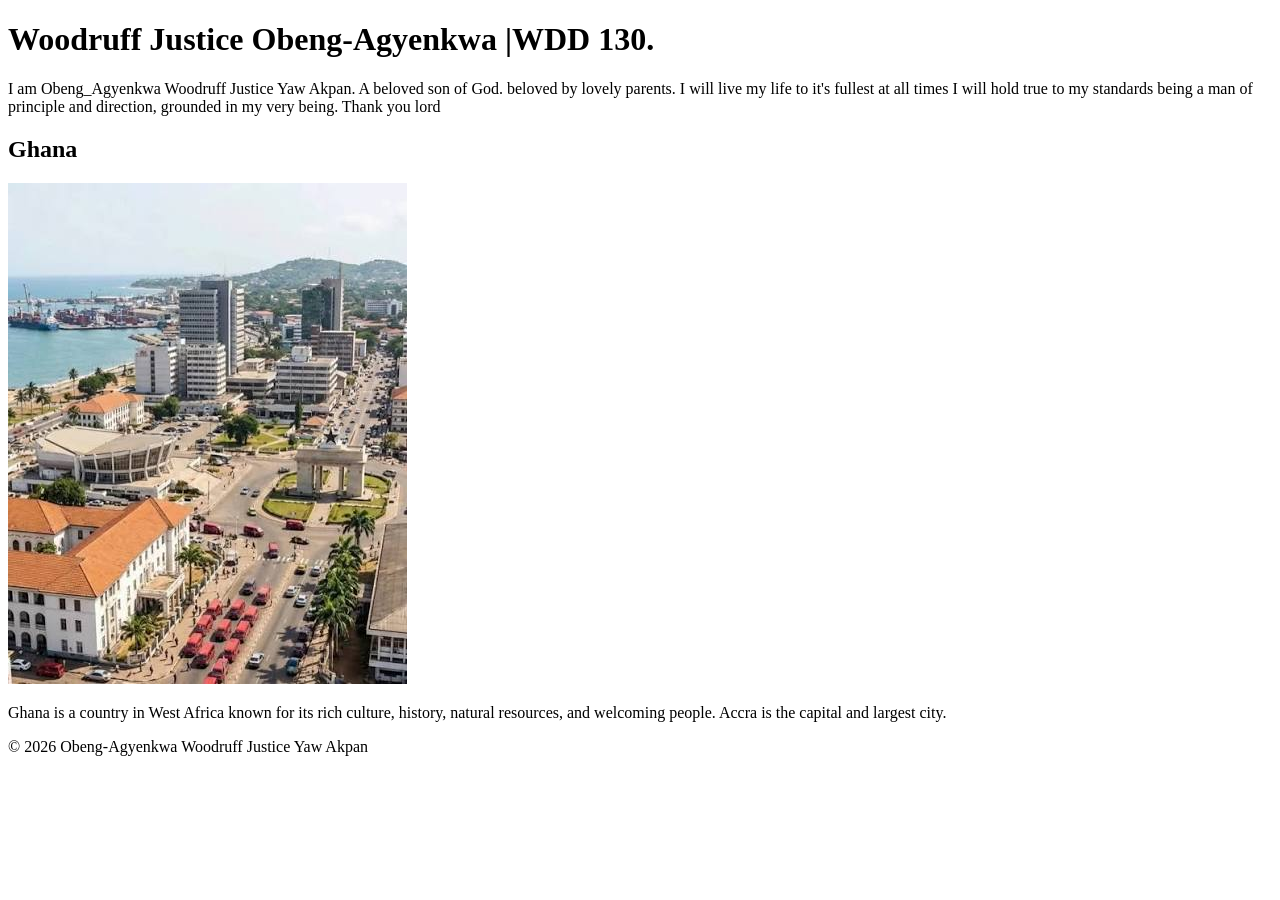
<file: W0/index.html>
<!DOCTYPE html>
<html lang="en">

<head>
    <meta charset="UTF-8">
    <meta name="viewport" content="width=device-width, initial-scale=1.0">
    <title>Woodruff Justiice Obeng-Agyenkwa|WDD 130</title>

    <meta name="description"
      content="Woodruff's WDD 130 home page for learning web fundamentals and web development.">
    <meta name="author" content="Obeng-Agyenkwa Woodruff Justice">


</head>

<body>

    <header>

        <main>
            <h1> Woodruff Justice Obeng-Agyenkwa |WDD 130.</h1>
            <p> I am Obeng_Agyenkwa Woodruff Justice Yaw Akpan. A beloved son of God. beloved by
                lovely
                parents. I will live my life to it's fullest at all times I will hold true to my
                standards
                being a man of principle and direction, grounded in my very being. Thank you lord
            </p>

            <nav><a href=" The Rafting Website"></a></nav>

        </main>


        <aside>
            <h2>Ghana</h2>
            <img src="images.jpg" alt="Ghana landscape">
            <p>Ghana is a country in West Africa known for its rich culture, history, natural
                resources,
                and
                welcoming people. Accra is the capital and largest city.</p>
        </aside>
    </header>


</body>

<footer>

    <p>&copy; 2026 Obeng-Agyenkwa Woodruff Justice Yaw Akpan</p>

</footer>

</html>
</file>
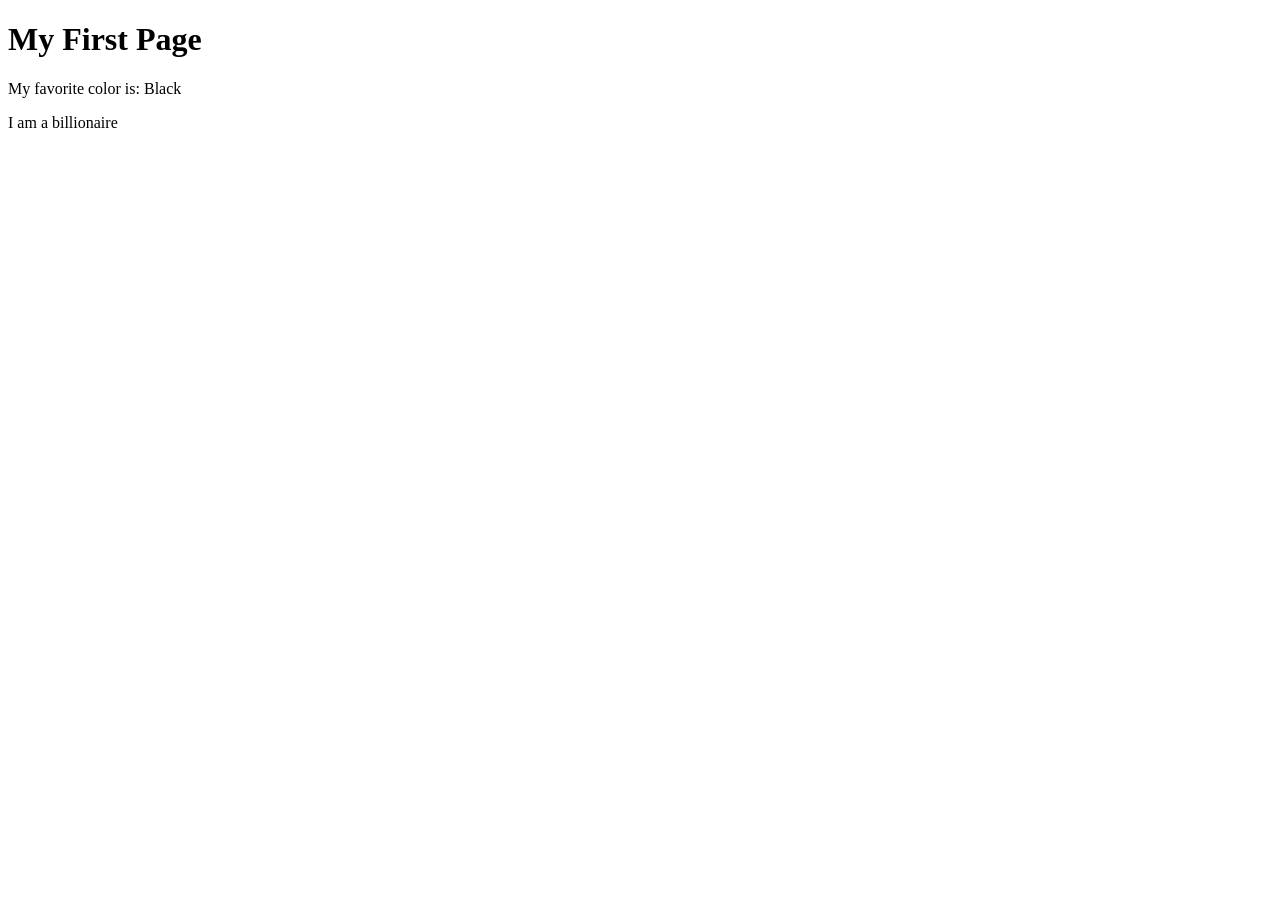
<file: week01/first-page.html>
<!DOCTYPE html>
<html lang="en">

<head>
    <meta charset="UTF-8">
    <meta name="viewport" content="width=device-width, initial-scale=1.0">
    <title>My First Page</title>
</head>


<body>
    <h1>My First Page</h1>
    <p>My favorite color is: Black </p>
    <p>I am a billionaire </p>
</body>

</html>
</file>
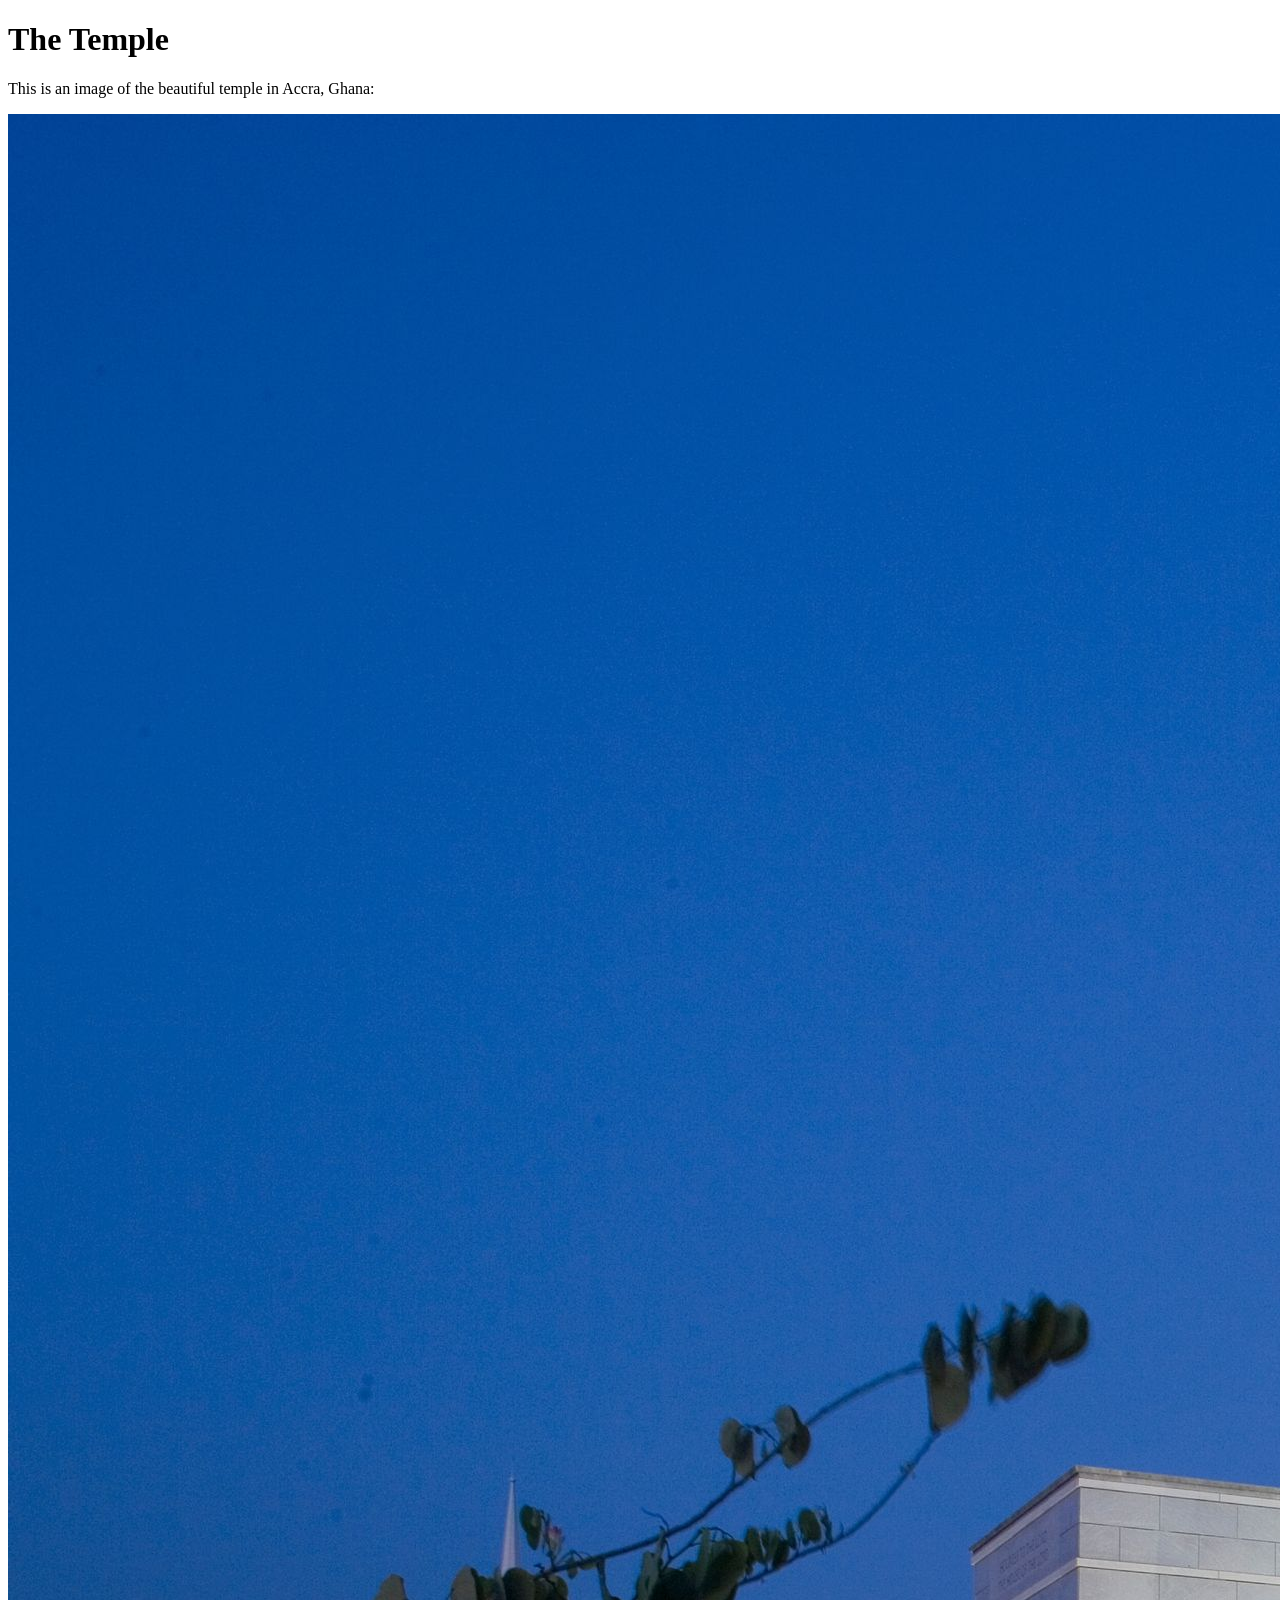
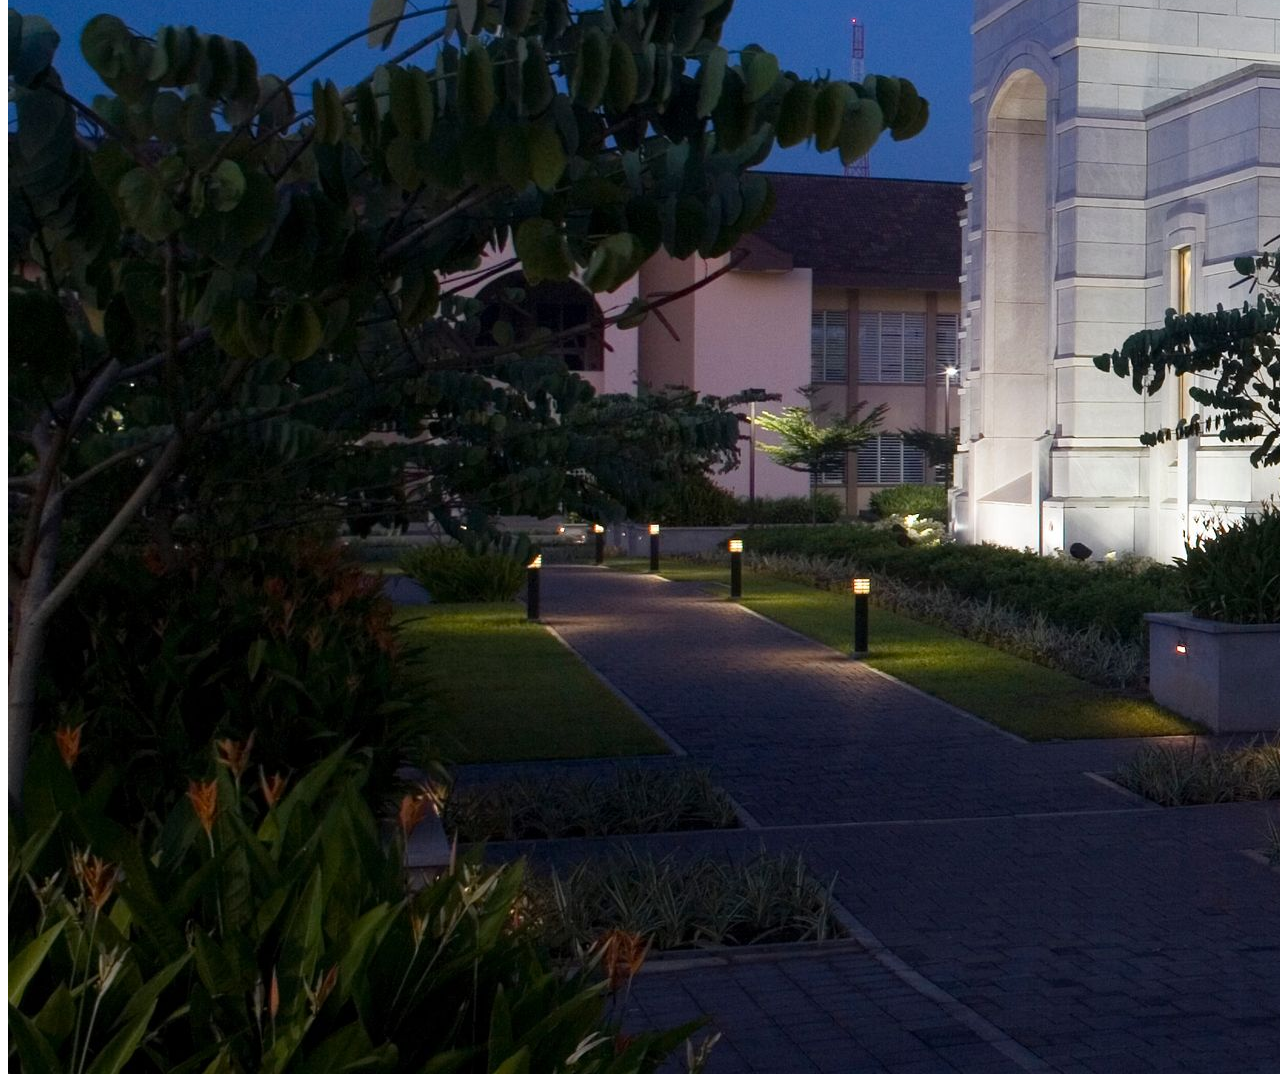
<file: week01/images.html>
<!DOCTYPE html>
<html lang="en">
<head>
    <meta charset="UTF-8">
    <meta name="viewport" content="width=device-width, initial-scale=1.0">
    <title>Temple Image</title>
</head>
<body>
    <h1>The Temple</h1>
    <p>This is an image of the beautiful temple in Accra, Ghana:</p>
    <img src="images/temple-large.jpeg" alt="The Accra Ghana Temple">
    
</body>
</html>
</file>
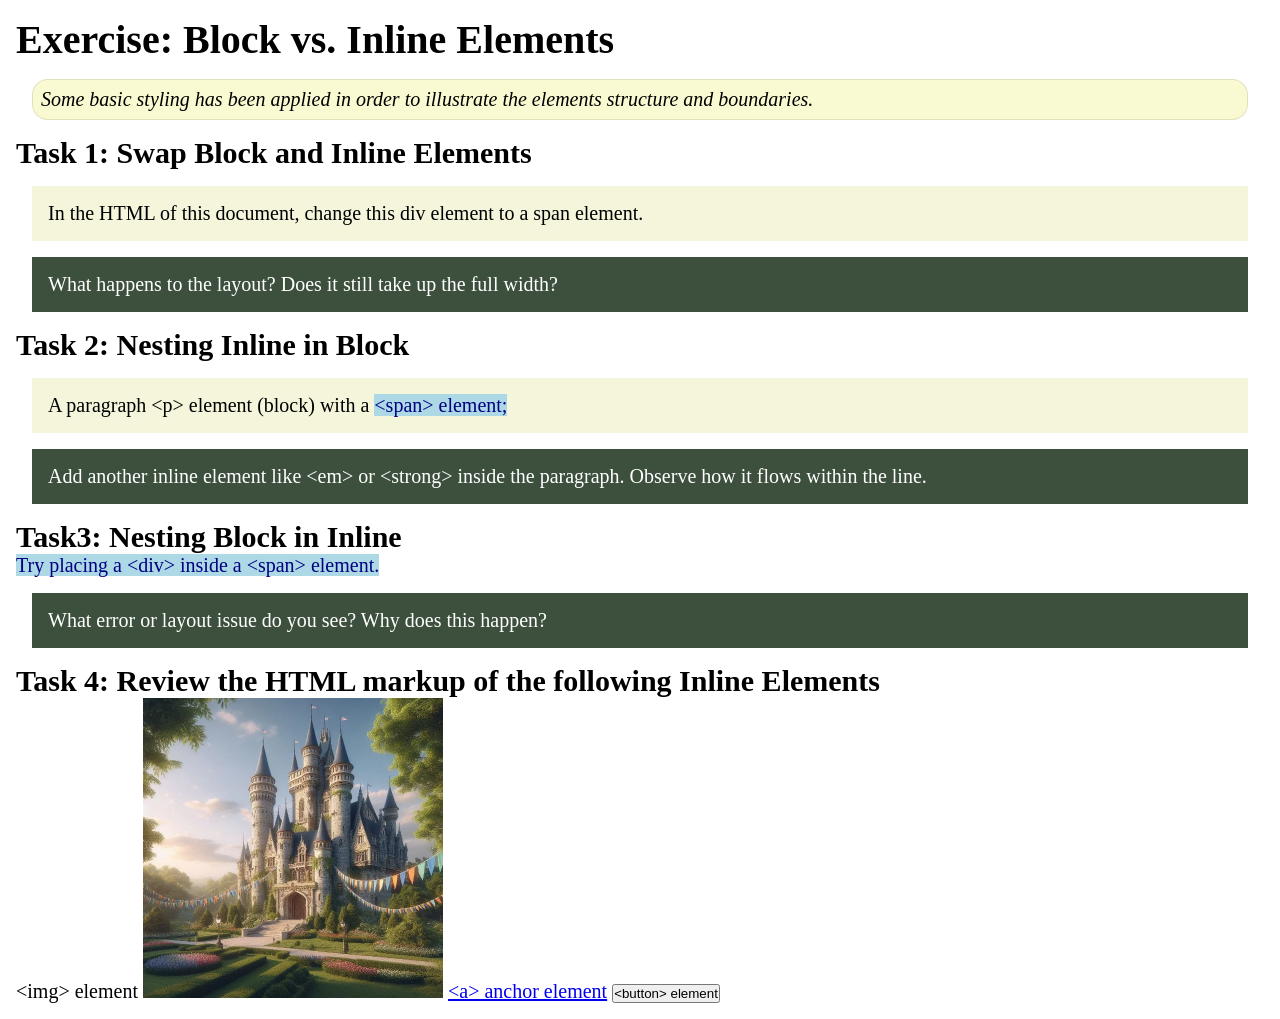
<file: week02/block-vs-inline.html>
<!DOCTYPE html>
<html lang="en">

<head>
    <meta charset="UTF-8">
    <meta name="viewport" content="width=device-width, initial-scale=1.0">
    <title>Exercise: Block vs. Inline Elements</title>
    <link rel="stylesheet" href="styles/block-vs-inline.css">
</head>

<body>
    <main>
        <h1>Exercise: Block vs. Inline Elements</h1>
        <p class="note">Some basic styling has been applied in order to illustrate the elements structure and
            boundaries.</p>

        <h2>Task 1: Swap Block and Inline Elements</h2>
        <div>In the HTML of this document, change this div element to a span element.</div>

        <p class="question">What happens to the layout? Does it still take up the full width?</p>

        <h2>Task 2: Nesting Inline in Block</h2>
        <p>A paragraph &lt;p&gt; element (block) with a <span>&lt;span&gt; element;</span></p>
        <p class="question">Add another inline element like &lt;em&gt; or &lt;strong&gt; inside the paragraph. Observe
            how it flows within the line.</p>

        <h2>Task3: Nesting Block in Inline</h2>
        <span>Try placing a &lt;div&gt; inside a &lt;span&gt; element.</span>
            <p class="question">What error or layout issue do you see? Why does this happen?</p>


            <h2>Task 4: Review the HTML markup of the following Inline Elements</h2>
        &lt;img&gt; element
        <img src="images/castle.webp" alt="placeholder image (images are inline)" width="300" height="300">
        <a href="https://churchofjesuschrist.org">&lt;a&gt; anchor element</a>
        <button type="button">&lt;button&gt; element</button>
    </main>
</body>

</html>
</file>
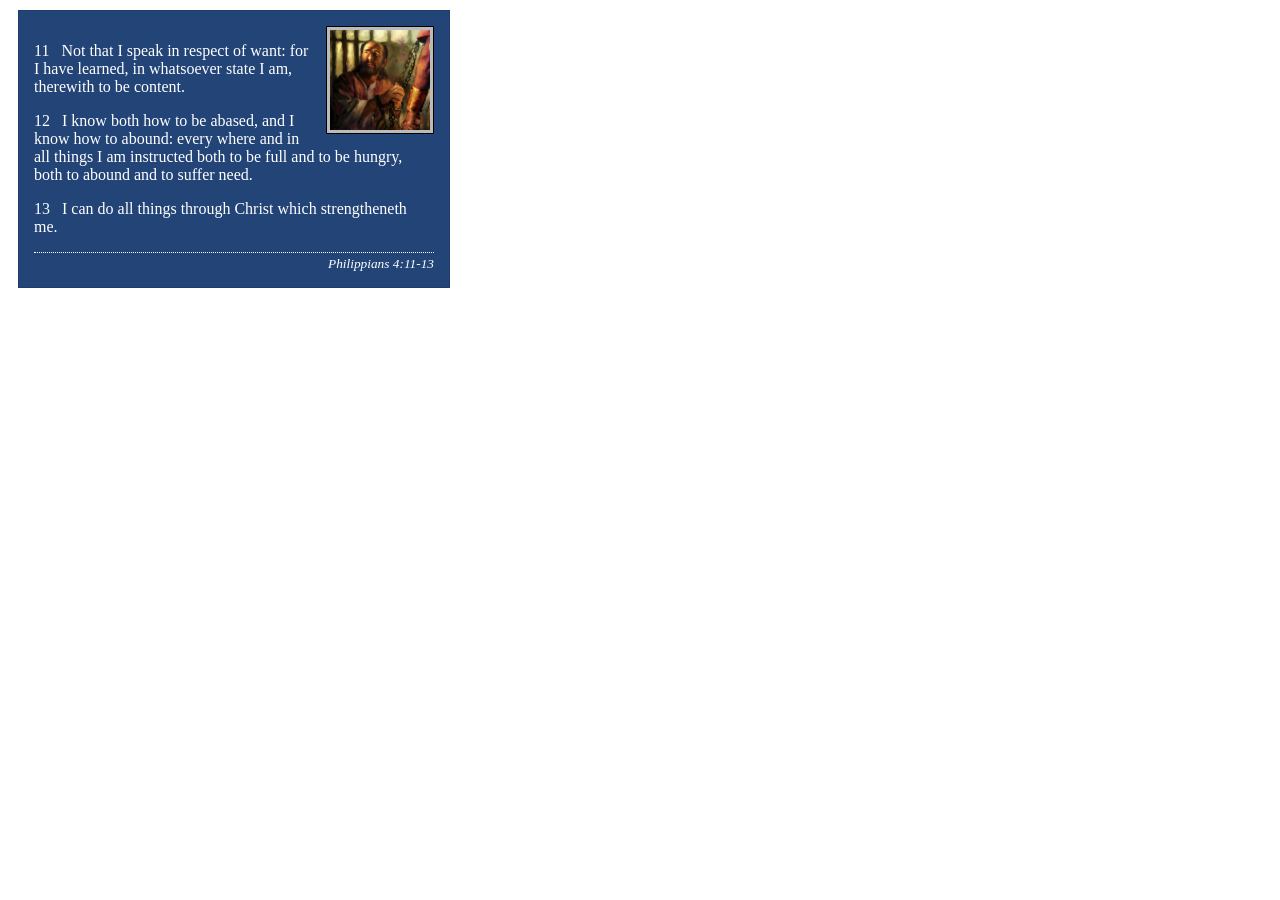
<file: week02/box-model-solution.html>
<!DOCTYPE html>
<html lang="en">
<head>
    <meta charset="UTF-8">
    <meta name="viewport" content="width=device-width, initial-scale=1.0">
    <title>Box Model Activity</title>
    <link rel="stylesheet" href="styles/box-model-solution.css">
</head>
<body>
    <main>
        <div class="callout">
            <img src="images/apostle-paul-imprisoned.webp" alt="Paul the Apostle - Imprisoned in Rome" width="200" height="200">
            <blockquote>
                <p>11 &nbsp; Not that I speak in respect of want: for I have learned, in whatsoever state I am, therewith to be content.</p>
                <p>12 &nbsp; I know both how to be abased, and I know how to abound: every where and in all things I am instructed both to be full and to be hungry, both to abound and to suffer need.</p>
                <p>13 &nbsp; I can do all things through Christ which strengtheneth me.</p>
            </blockquote>
            <cite>Philippians 4:11-13</cite>
        </div>
    </main>
</body>
</html>
</file>
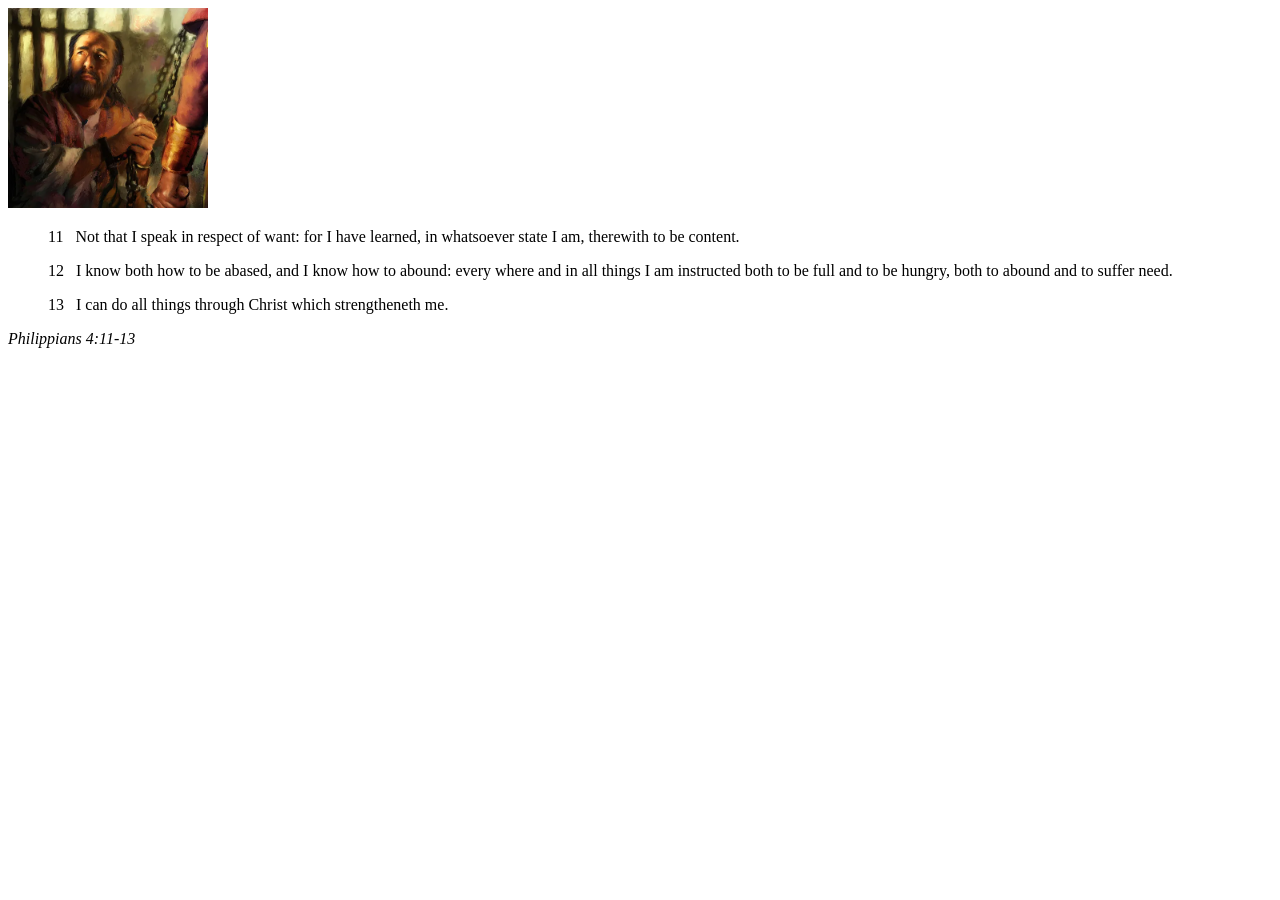
<file: week02/box-model.html>
<!DOCTYPE html>
<html lang="en">
<head>
    <meta charset="UTF-8">
    <meta name="viewport" content="width=device-width, initial-scale=1.0">
    <title>Box Model Activity</title>
</head>
<body>
    <main>
        <div class="callout">
            <img src="images/apostle-paul-imprisoned.webp" alt="Paul the Apostle - Imprisoned in Rome" width="200" height="200">
            <blockquote>
                <p>11 &nbsp; Not that I speak in respect of want: for I have learned, in whatsoever state I am, therewith to be content.</p>
                <p>12 &nbsp; I know both how to be abased, and I know how to abound: every where and in all things I am instructed both to be full and to be hungry, both to abound and to suffer need.</p>
                <p>13 &nbsp; I can do all things through Christ which strengtheneth me.</p>
            </blockquote>
            <cite>Philippians 4:11-13</cite>
        </div>
    </main>
</body>
</html>
</file>
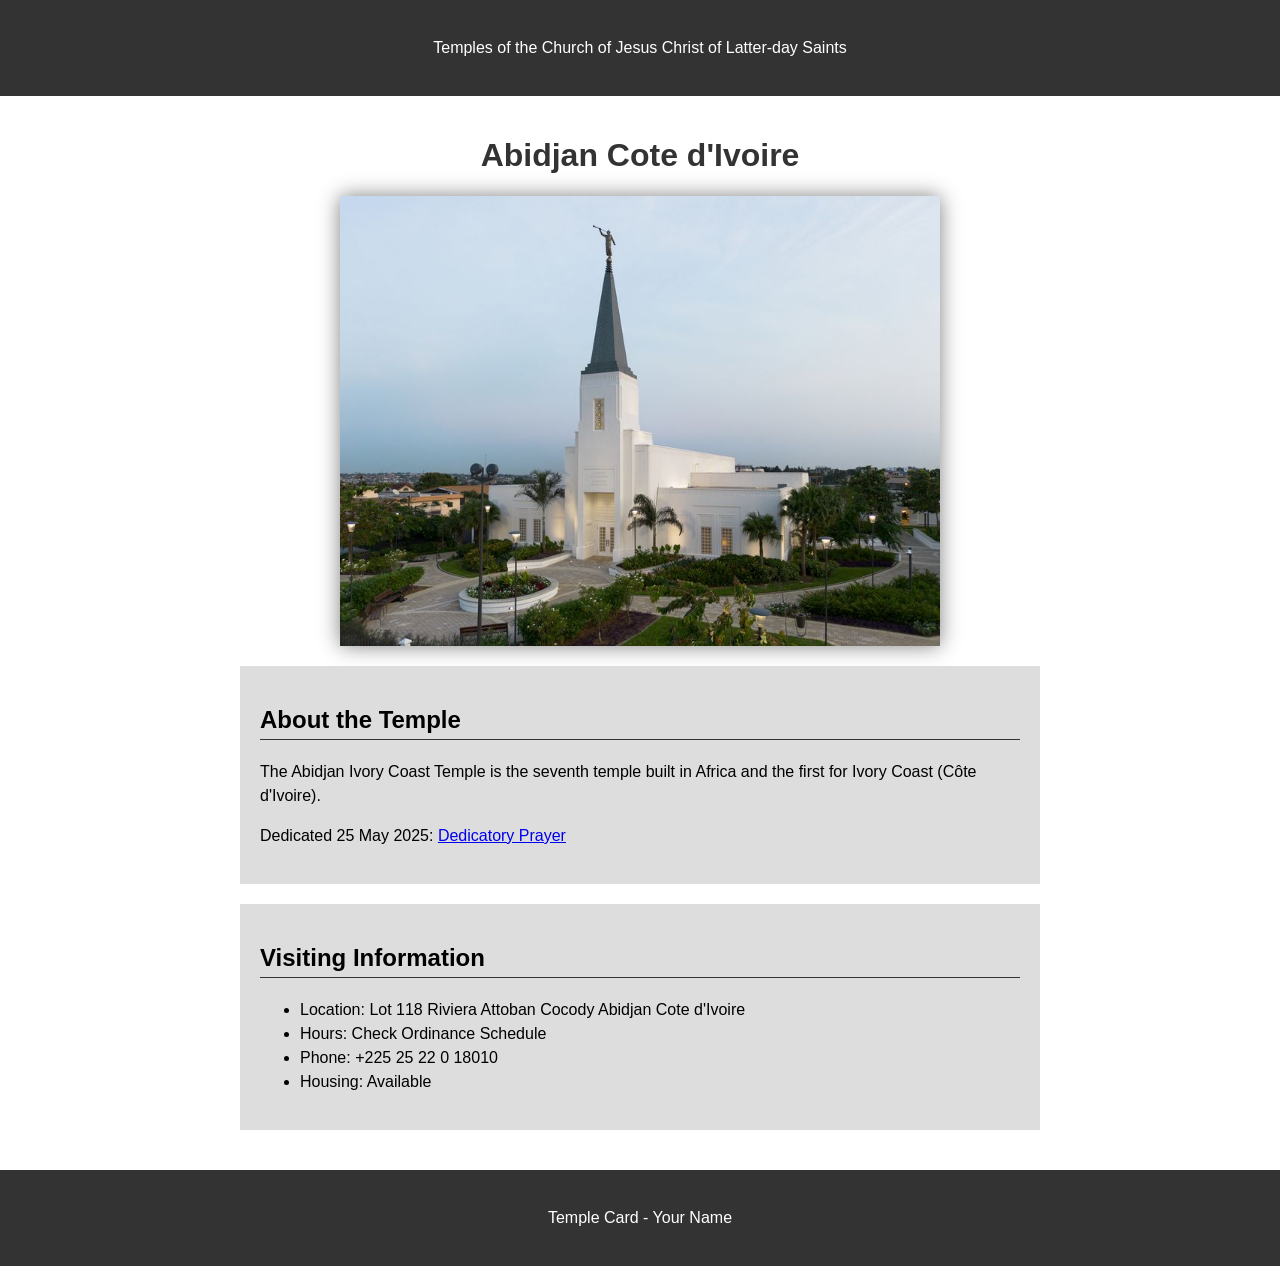
<file: week02/temple.html>
<!DOCTYPE html>
<html lang="en">

<head>
    <meta charset="UTF-8">
    <meta name="viewport" content="width=device-width, initial-scale=1.0">
    <title>Temple Card - Abidjan Cote d'Ivoire</title>

    <link rel="stylesheet" href="temple.css">
</head>

<body>
    <header>
        <p>Temples of the Church of Jesus Christ of Latter-day Saints</p>
    </header>
    <main>
        <h1>Abidjan Cote d'Ivoire</h1>
        <picture>
            <img src="images/abidjan-ivory-coast.jpeg" alt="Abidjan Cote d'Ivoire Temple">
        </picture>
        <section>
            <h2>About the Temple</h2>
            <p>The Abidjan Ivory Coast Temple is the seventh temple built in Africa and the first
                for Ivory Coast (Côte
                d'Ivoire).</p>
            <p>Dedicated 25 May 2025: <a
                  href="https://www.churchofjesuschrist.org/temples/dedicatory-prayer/abidjan-ivory-coast-temple/2025-05-25?lang=eng"
                  target="_blank" rel="noopener noreferrer">Dedicatory Prayer</a></p>
        </section>
        <section>
            <h2>Visiting Information</h2>
            <ul>
                <li>Location: Lot 118 Riviera Attoban Cocody Abidjan Cote d'Ivoire</li>
                <li>Hours: Check Ordinance Schedule</li>
                <li>Phone: +225 25 22 0 18010</li>
                <li>Housing: Available</li>
            </ul>
        </section>
    </main>
    <footer>
        <p>Temple Card - Your Name</p>
    </footer>
</body>

</html>
</file>
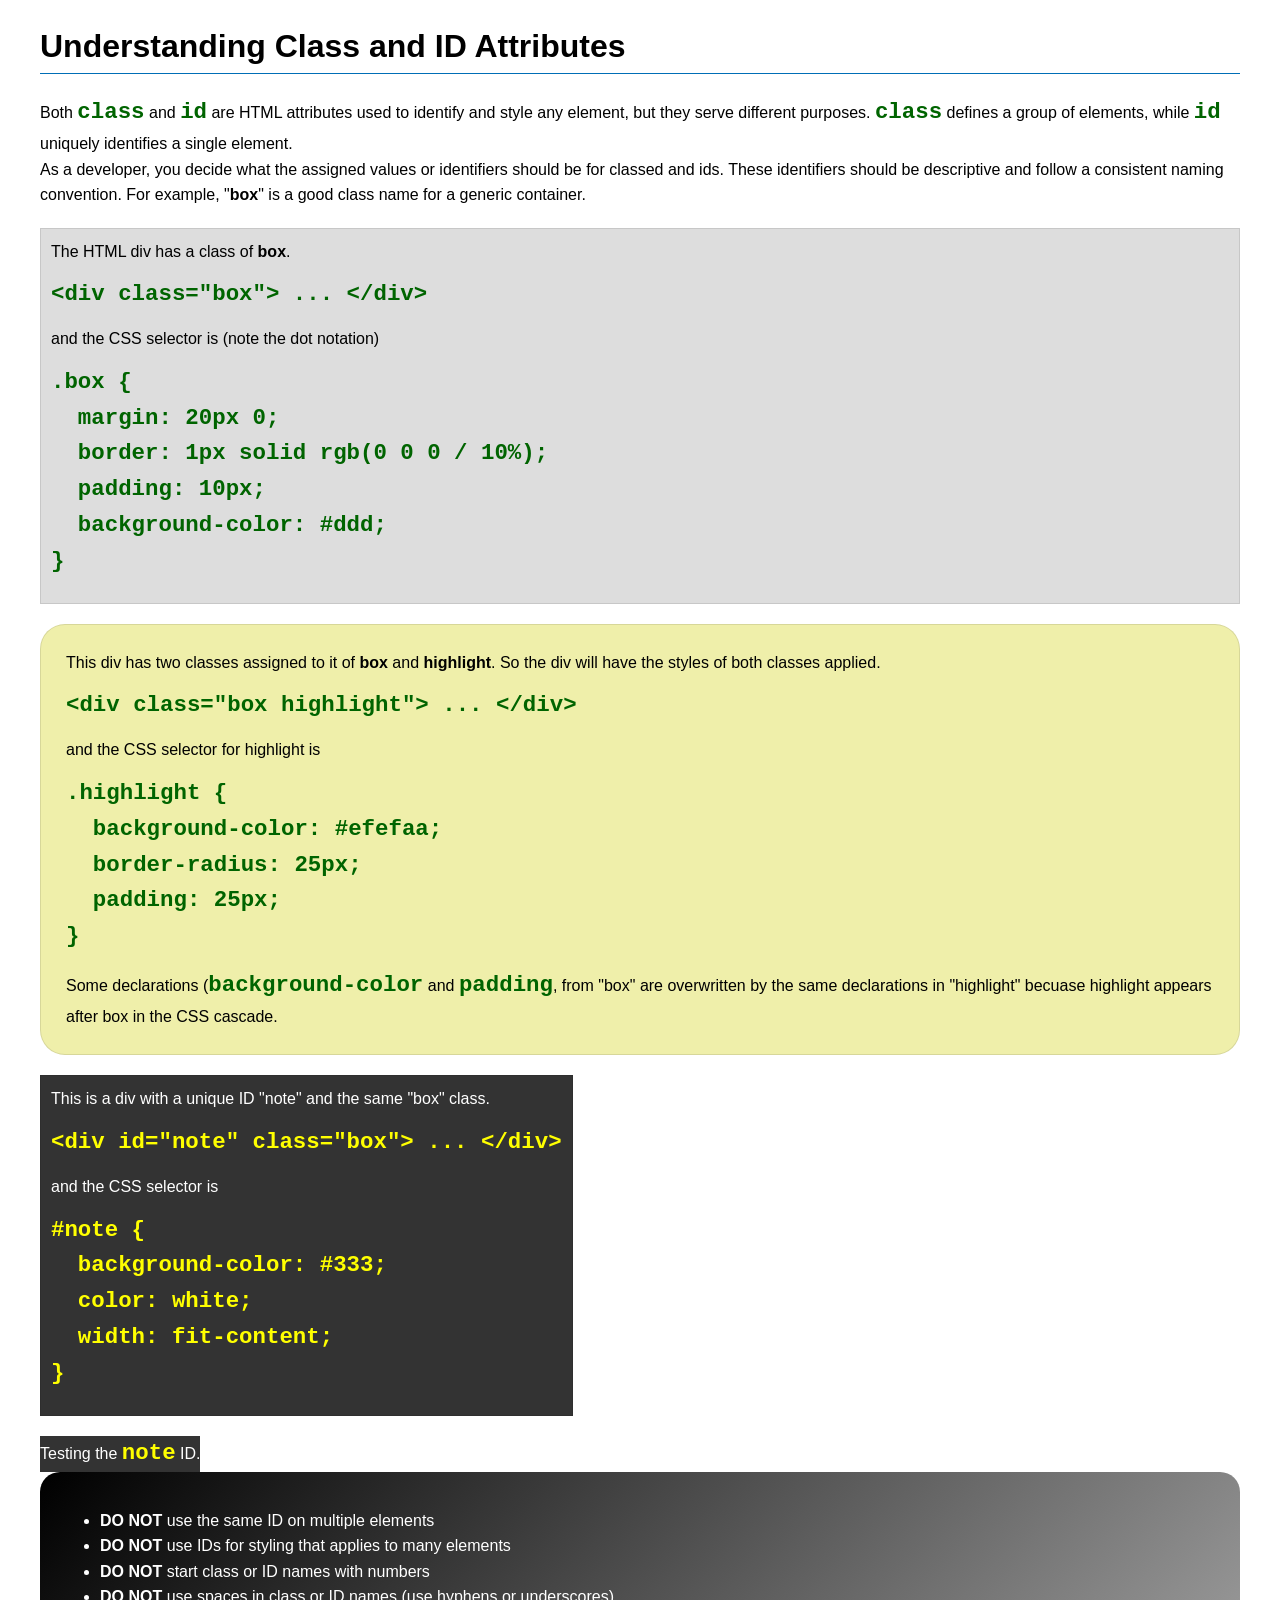
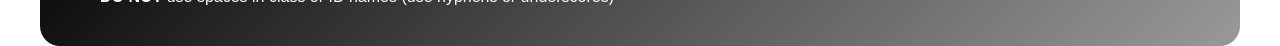
<file: week03/class-and-id.html>
<!DOCTYPE html>
<html lang="en">

<head>
    <meta charset="UTF-8">
    <meta name="viewport" content="width=device-width, initial-scale=1.0">
    <title>Class vs ID Attributes</title>
    <link rel="stylesheet" href="styles/class-and-id.css">
</head>

<body>
    <h1>Understanding Class and ID Attributes</h1>
    <p>Both <code>class</code> and <code>id</code> are HTML attributes used to identify and style any element, but they
        serve different purposes. <code>class</code> defines a group of elements, while <code>id</code> uniquely
        identifies a single element.</p>
    <p>As a developer, you decide what the assigned values or identifiers should be for classed and ids. These
        identifiers should be
        descriptive and follow a consistent naming convention. For example, "<strong>box</strong>" is a good class name
        for a generic container.</p>
    <div class="box">
        <p>The HTML div has a class of <strong>box</strong>.</p>
        <pre><code class="html">&lt;div class="box"&gt; ... &lt;/div&gt;</code></pre>
        and the CSS selector is (note the dot notation)
        <pre><code class="css">.box {
  margin: 20px 0;
  border: 1px solid rgb(0 0 0 / 10%);
  padding: 10px;
  background-color: #ddd; 
}</code></pre>
    </div>

    <div class="box highlight">
        <p>This div has two classes assigned to it of <strong>box</strong> and <strong>highlight</strong>. So the div
            will have the styles of both classes applied.</p>
        <pre><code class="html">&lt;div class="box highlight"&gt; ... &lt;/div&gt;</code></pre>
        and the CSS selector for highlight is
        <pre><code class="css">.highlight {
  background-color: #efefaa;
  border-radius: 25px;
  padding: 25px;
}</code></pre>
<p>Some declarations (<code>background-color</code> and <code>padding</code>, from "box" are overwritten by the same declarations in "highlight" becuase highlight appears after box in the CSS cascade.</p>
    </div>

    <div id="note" class="box">
        <p>This is a div with a unique ID "note" and the same "box" class.</p>
        <pre><code class="html">&lt;div id="note" class="box"&gt; ... &lt;/div&gt;</code></pre>
        and the CSS selector is
        <pre><code class="css">#note {
  background-color: #333;
  color: white;
  width: fit-content;
}</code></pre>
    </div>

    <div id="note">
        <p>Testing the <code>note</code> ID.</p>
    </div>

    <section id="best-practice">
        <ul>
            <li><strong>DO NOT</strong> use the same ID on multiple elements</li>
            <li><strong>DO NOT</strong> use IDs for styling that applies to many elements</li>
            <li><strong>DO NOT</strong> start class or ID names with numbers</li>
            <li><strong>DO NOT</strong> use spaces in class or ID names (use hyphens or underscores)</li>
        </ul>
    </section>




</body>

</html>
</file>
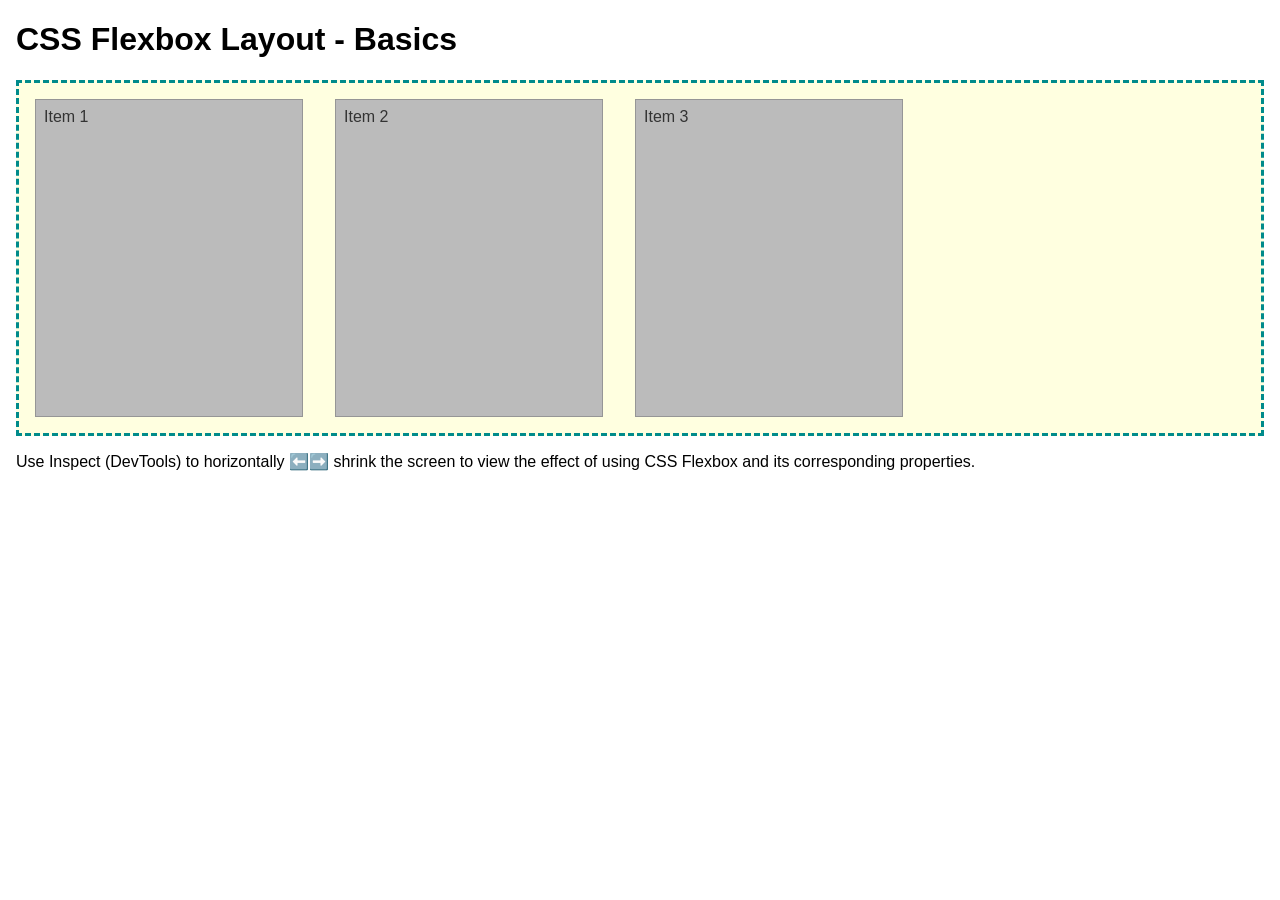
<file: week04/flexbox-layout.html>
<!DOCTYPE html>
<html lang="en">
<head>
    <meta charset="UTF-8">
    <meta name="viewport" content="width=device-width, initial-scale=1.0">
    <title>CSS Flexbox Layout - Basics</title>
    <link rel="stylesheet" href="styles/flexbox.css">
</head>
<body>
    <main>
        <h1>CSS Flexbox Layout - Basics</h1>
        <div class="flex-container">
            <div class="flex-item item1">Item 1</div>
            <div class="flex-item item2">Item 2</div>
            <div class="flex-item item3">Item 3</div>
        </div>
        <p>Use Inspect (DevTools) to horizontally ⬅️➡️ shrink the screen to view the effect of using CSS Flexbox and its corresponding properties.</p>
    </main>
</body>
</html>
</file>
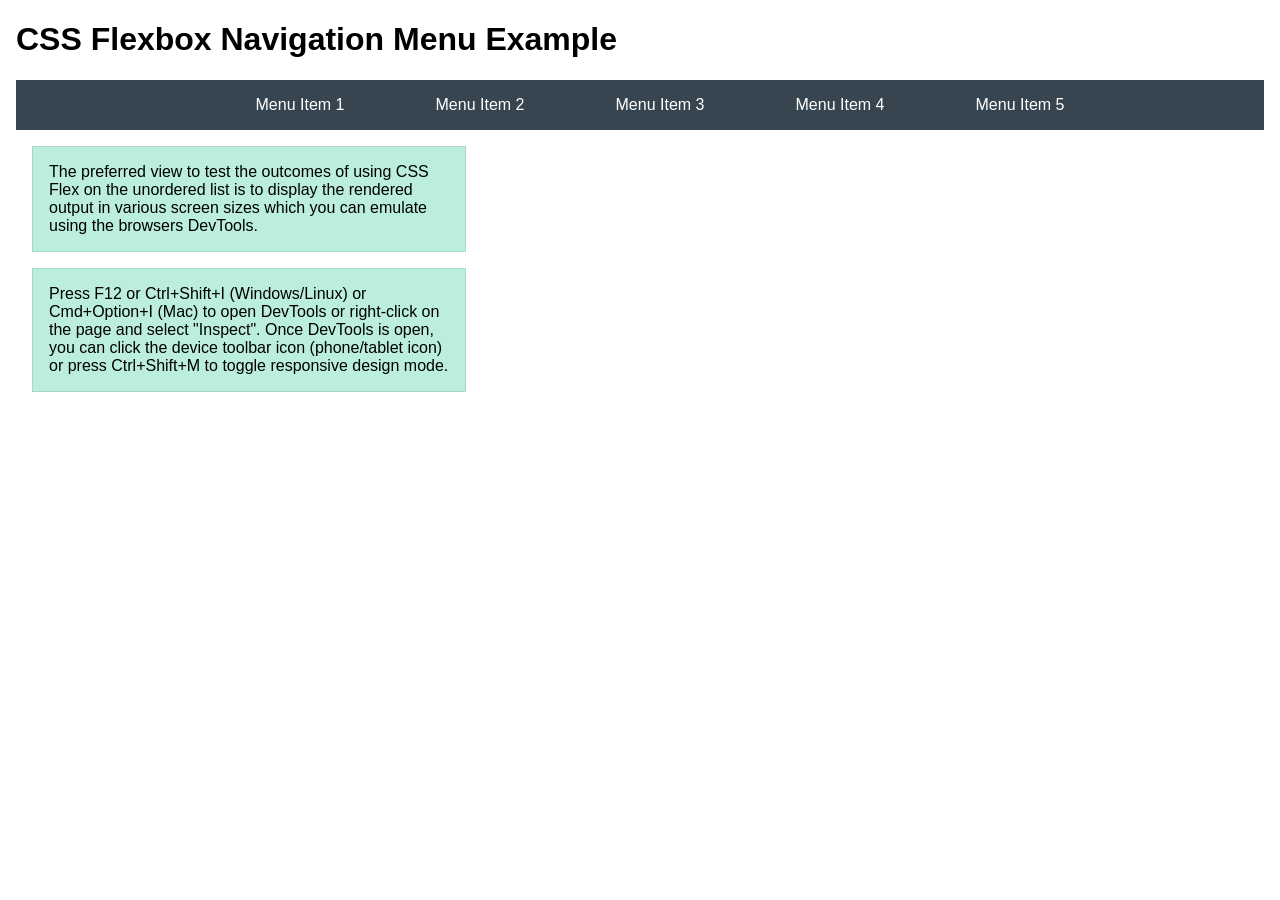
<file: week04/flexbox-menu.html>
<!DOCTYPE html>
<html lang="en">
<head>
    <meta charset="UTF-8">
    <meta name="viewport" content="width=device-width, initial-scale=1.0">
    <title>CSS Flexbox - Navigation Menu</title>
    <link rel="stylesheet" href="styles/flexbox-menu.css">
</head>
<body>
    <main>
        <h1>CSS Flexbox Navigation Menu Example</h1>
        <nav>
            <ul>
                <li><a href="#">Menu Item 1</a></li>
                <li><a href="#">Menu Item 2</a></li>
                <li><a href="#">Menu Item 3</a></li>
                <li><a href="#">Menu Item 4</a></li>
                <li><a href="#">Menu Item 5</a></li>
            </ul>
        </nav>
        <p>The preferred view to test the outcomes of using CSS Flex on the unordered list is to display the rendered output in various screen sizes which you can emulate using the browsers DevTools.</p>

        <p>Press F12 or Ctrl+Shift+I (Windows/Linux) or Cmd+Option+I (Mac) to open DevTools or right-click on the page and select "Inspect". Once DevTools is open, you can click the device toolbar icon (phone/tablet icon) or press Ctrl+Shift+M to toggle responsive design mode.</p>

                      
        
    </main>
</body>
</html>
</file>
<file: week02/styles/block-vs-inline.css>
* {
    margin: 0;
    padding: 0;
}

body {
    font-size: 20px;
    margin: 1rem;
}

p,
div {
    background-color: beige;
    margin: 1rem;
    padding: 1rem;
}

span {
    color: navy;
    background-color: lightblue;
}

code {
    margin: 0;
    padding: 0;
    color: green;
    font-size: 1.2rem;
}

.note {
    font-style: italic;
    background-color: lightgoldenrodyellow;
    border-radius: 1rem;
    border: 1px solid rgb(0 0 0 / 10%);
    margin: 1rem;
    padding: .5rem;
}

.question {
    background-color: #3d503d;
    color: #fff;
}
</file>
<file: week02/styles/box-model-solution.css>
.callout {
    max-width: 400px;
    margin: 10px;
    border: 1px solid rgba(0, 0, 0, .1);
    padding: 15px;
    background-color: #247;
    color: #fff;
}

.callout img {
    float: right;
    margin: 0 0 10px 15px;
    border: 1px solid #000;
    padding: 3px;
    background-color: #bbb;
    width: 100px;
    height: auto;

}

blockquote {
    margin: 0;
}

cite {
    display: block;
    border-top: 1px dotted #fff;
    padding-top: 3px;
    text-align: right;
    font-size: smaller;
}
</file>
<file: week02/temple.css>
body {
    font-family: Arial, sans-serif;
    margin: 0;
}

header {
    background-color: #333;
    color: white;
    padding: 20px;
    text-align: center;
}

main {
    max-width: 800px;
    margin: 0 auto;
    padding: 20px;
}

h1 {
    text-align: center;
    color: #333;
}

img {
    display: block;
    width: 600px;
    max-width: 100%;
    height: auto;
    margin: 20px auto;
    box-shadow: 0 0 20px gray;
}

section {
    background-color: #ddd;
    padding: 20px;
    margin: 20px 0;
}

h2 {
    border-bottom: 1px solid #333;
    padding-bottom: 5px;
}

p {
    line-height: 1.5;
}

ul {
    line-height: 1.5;
}

footer {
    background-color: #333;
    color: white;
    text-align: center;
    padding: 20px;
}
</file>
<file: week03/styles/class-and-id.css>
body {
    font-family: Arial, sans-serif;
    line-height: 1.6;
    margin: 0;
    padding: 0 40px;
}

h1 {
    border-bottom: 1px solid rgb(0 110 182);
    padding-bottom: 0;
}



p {
    margin: 0;
}

code {
    color: darkgreen;
    font-weight: 700;
    font-size: 1.4rem;
}

/* Class examples - can be reused */

.box {
    margin: 20px 0;
    border: 1px solid rgb(0 0 0 / 10%);
    padding: 10px;
    background-color: #ddd; /* this is shorthand for #dddddd */
}

.highlight {
    background-color: #efefaa;
    border-radius: 25px;
    padding: 25px;
}

/* ID examples - should be unique */

#note {
    background-color: #333;
    color: white;
    width: fit-content;
}

#note code {
    color: yellow;
}

#best-practice {
    background: linear-gradient(135deg, #000 0%, #999 100%);
    color: white;
    border-radius: 20px;
    padding: 20px
}
</file>
<file: week04/styles/flexbox.css>
body {
    font-family: Helvetica, Arial, sans-serif;
    margin: 1rem;
}

.flex-container {
    border: 3px dashed darkcyan;
    background-color: lightyellow;
    display: flex;
    flex-wrap: wrap;
}

.flex-item {
    width: 250px;
    margin: 1rem;
    border: 1px solid rgb(0 0 0 / 20%);
    padding: 0.5rem;
    background-color: #bbb;
    color: #333;
}

.item1 {
    min-height: 100px;
}

.item2 {
    min-height: 200px;
}

.item3 {
    min-height: 300px;
}
</file>
<file: week04/styles/flexbox-menu.css>
body {
    font-family: Helvetica, Arial, sans-serif;
    margin: 1rem;
}

nav {
    background-color: #36454f;
}

nav ul {
    list-style-type: none;
    display: flex;
    flex-wrap: wrap;
    max-width: 900px;
    margin: 0 auto;
    justify-content: space-around;
    align-items: center;
}

nav a {
    display: block;
    color: #fff;
    text-align: center;
    padding: 1rem;
    text-decoration: none;
}

p {
    margin: 1rem;
    border: 1px solid rgb(0 0 0 / 10%);
    padding: 1rem;
    background-color: #bed;
    max-width: 400px;
}

#devtools-btn {
    background-color: #36454f;
    color: white;
    border: none;
    padding: 12px 24px;
    margin: 1rem;
    font-size: 16px;
    font-family: Helvetica, Arial, sans-serif;
    border-radius: 4px;
    cursor: pointer;
    transition: background-color 0.3s ease;
}

#devtools-btn:hover {
    background-color: #4a5a6a;
}

#devtools-btn:active {
    background-color: #2a3a4a;
}
</file>
